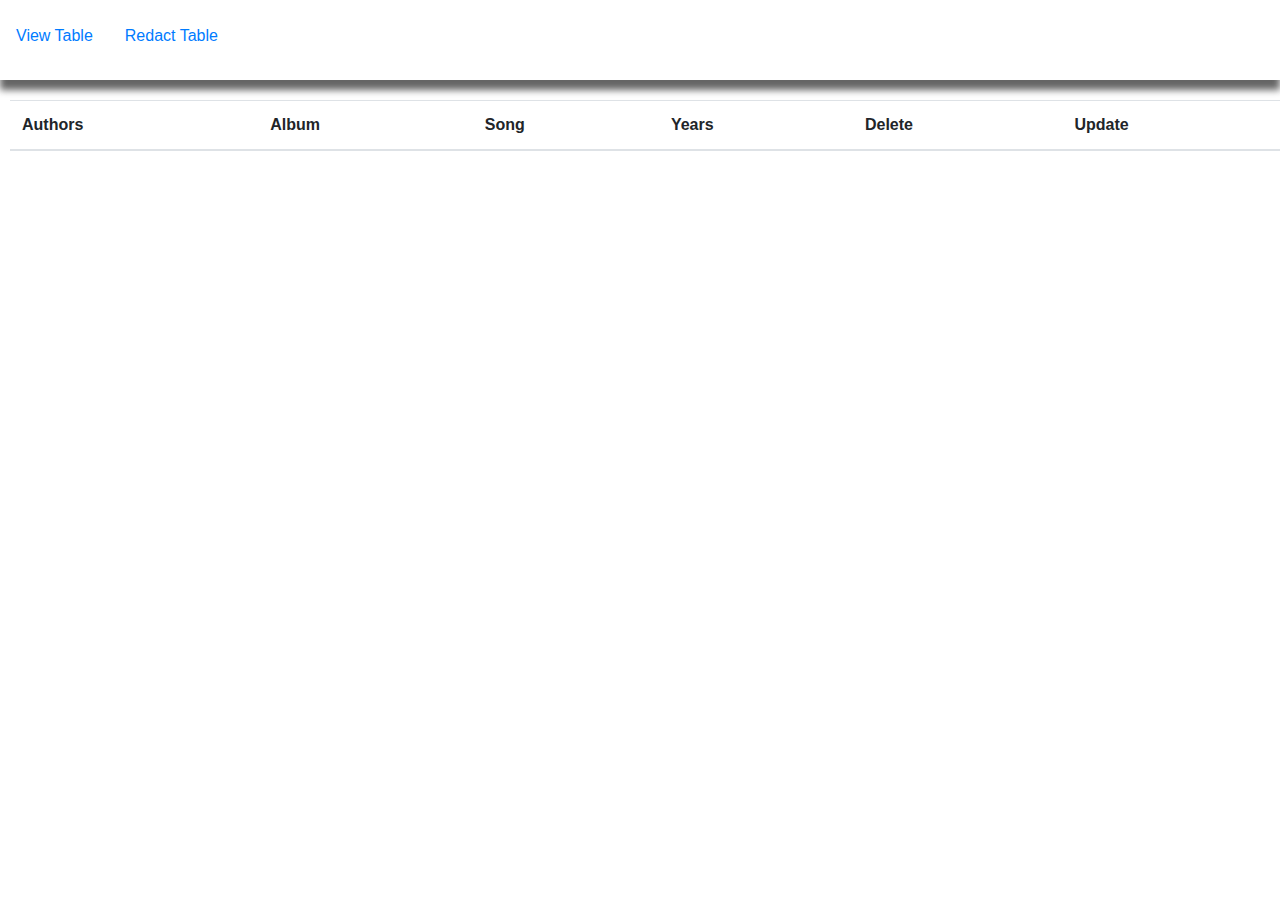
<file: Aprikot_test/wwwroot/Redact.html>
﻿<!DOCTYPE html>
<html>
<head>
    <meta charset="utf-8" />
    <title>Redact</title>
    <script src="https://bootstraptema.ru/plugins/jquery/v3/3-1-0/jquery-3.1.0.min.js"></script>
    <script src="https://cdn.jsdelivr.net/npm/popper.js@1.16.0/dist/umd/popper.min.js" integrity="sha384-Q6E9RHvbIyZFJoft+2mJbHaEWldlvI9IOYy5n3zV9zzTtmI3UksdQRVvoxMfooAo" crossorigin="anonymous"></script>
    <script src="https://stackpath.bootstrapcdn.com/bootstrap/4.4.1/js/bootstrap.min.js" integrity="sha384-wfSDF2E50Y2D1uUdj0O3uMBJnjuUD4Ih7YwaYd1iqfktj0Uod8GCExl3Og8ifwB6" crossorigin="anonymous"></script>
    <link rel="stylesheet" type="text/css" href="css/StyleSheet.css">
    <script src="js/JavaScript.js"></script>
    <link rel="stylesheet" href="https://stackpath.bootstrapcdn.com/bootstrap/4.4.1/css/bootstrap.min.css" integrity="sha384-Vkoo8x4CGsO3+Hhxv8T/Q5PaXtkKtu6ug5TOeNV6gBiFeWPGFN9MuhOf23Q9Ifjh" crossorigin="anonymous">
</head>
<body>
<div class="header_menu">
    <ul class="nav">
        <li class="nav-item">
            <a class="nav-link active" href="Index.html">View Table</a>
        </li>
        <li class="nav-item">
            <a class="nav-link" href="Redact.html">Redact Table</a>
        </li>
    </ul>
</div>

<table class="table">
    <thead>
        <tr>
            <th scope="col">Authors</th>
            <th scope="col">Album</th>
            <th scope="col">Song</th>
            <th scope="col">Years</th>
            <th scope="col">Delete</th>
            <th scope="col">Update</th>
        </tr>
    </thead>
    <tbody id="table_update">
    </tbody>
</table>


</body>
</html>
</file>
<file: Aprikot_test/wwwroot/css/StyleSheet.css>
﻿.header_menu {
    width: 100%;
    height: 80px;
    padding: 16px 0;
    -webkit-box-shadow: 0px 10px 7px 0px rgba(50, 50, 50, 0.75);
    -moz-box-shadow: 0px 10px 7px 0px rgba(50, 50, 50, 0.75);
    box-shadow: 0px 10px 7px 0px rgba(50, 50, 50, 0.75)
}

.table {
    margin: 20px 10px;
}
</file>
